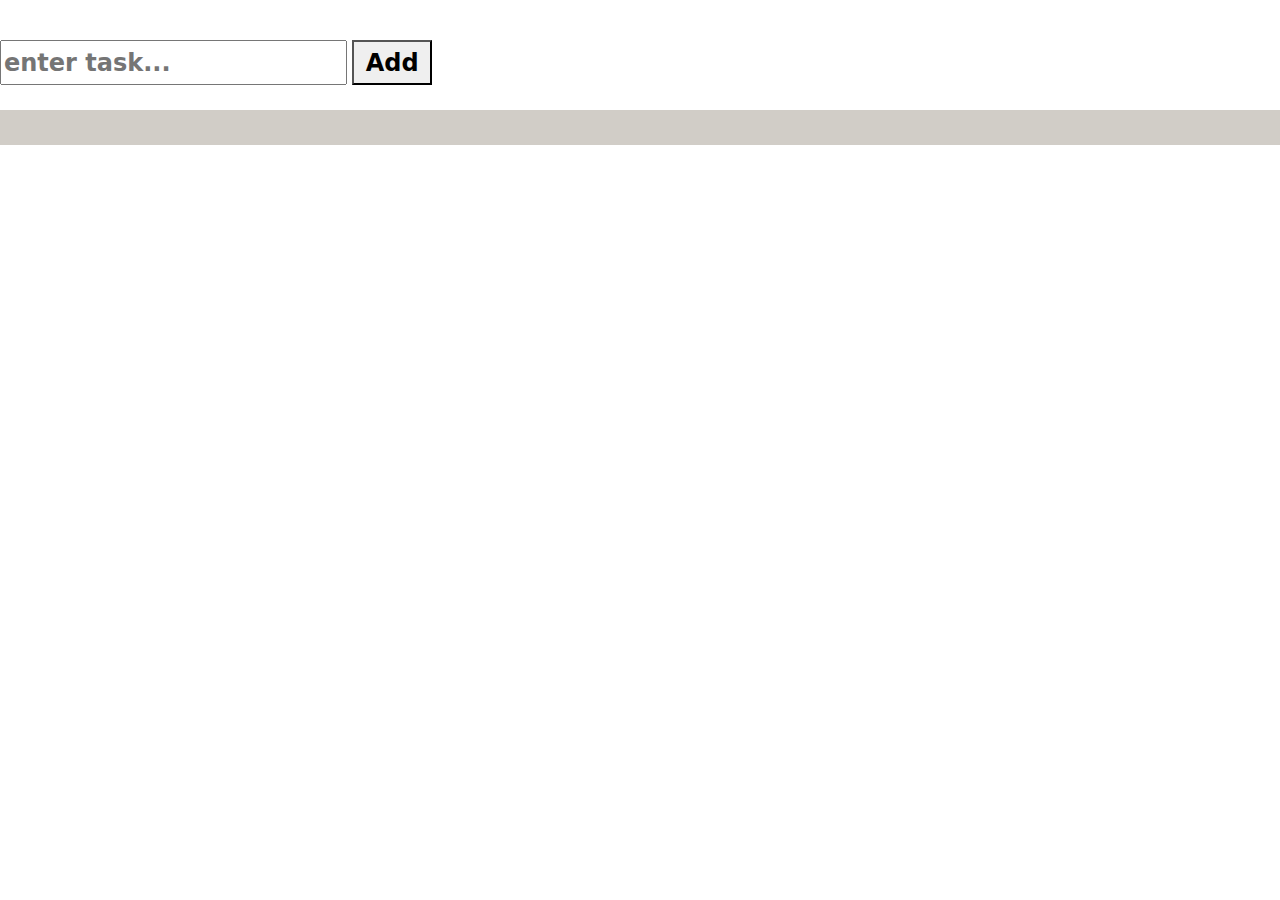
<file: index.html>
<!DOCTYPE html>
<html lang="en">
  <head>
    <meta charset="UTF-8" />
    <meta name="viewport" content="width=device-width, initial-scale=1.0" />
    <link
      rel="stylesheet"
      href="https://cdn.jsdelivr.net/npm/bootstrap@5.3.2/dist/css/bootstrap.min.css"
    />
    <link rel="stylesheet" href="styles.css" />
    <script src="TaskService.js"></script>
    <title>Task Manager</title>
  </head>
  <body>
    <input id="new-task" placeholder="enter task..." type="text" />
    <button id="add-task" onclick="addNewTask();">Add</button>

    <table class="table table-success table-striped-columns">
      <thead>
        <tr></tr>
      </thead>
      <tbody></tbody>
    </table>
    <script>
 
 let api = taskApi;

   class MyAudio{
      playit = function(){

      }
   }

   let obj = {}

function addNewTask(){
  taskApi.eat();
    console.log(getNewTaskName()>2)
  
    let tbody = document.querySelector("tbody");
    let newTr = getNewTr();
    tbody.appendChild(newTr);
    let gh = {name:'gh'}
    // taskApi.save(gh);
}

function save(){

}

// let save = save();

function getNewTr(){
    let newTr = document.createElement("tr");
    let newTd = getNewTd();
    newTr.appendChild(newTd);
    return newTr;
}

function getNewTd(){
    let newTd = document.createElement("td");
    newTd.innerText = getNewTaskName();
    return newTd;
}

function getNewTaskName(){
    let input = document.getElementById("new-task");
    return input.value;
}



let newCar = {
  "make":"Honda",
  "Year" : 2022
}

logObject(newCar)

function logObject(input){
  
}
























      // buyDrink("Water");

      // function buyDrink(drinkName = "Water"){
      //     console.log(`please get me a bottle of ${drinkName}!`)
      // }

      // function addNewTask() {
      //   let newTask = getTaskName();
      //   //let newTaskRow = createNewTaskRow(newTask);
      //   createNewTaskRow(newTask);
      //   localStorage.setItem('newRow',newTaskRow);
      //   //3. Add new row to table
      //   let tableBody = document.querySelector("tbody"); //get table element from DOM
      //   tableBody.appendChild(newTaskRow); // add the new row to the table
      // }

      // let getTaskName = function () {
      //   let input = document.querySelector("#new-task"); //get input (text field) element
      //   return input.value; //get text entered into input
      // };

      // function createNewTaskRow(taskName) {
      //   let newRow = document.createElement("tr"); //create new table row
      //   let cell = document.createElement("td"); //create table cell
      //   cell.textContent = taskName;  //add task name as text to the cell
      //   newRow.appendChild(cell); // add td to tr
      //   return newRow;
      // }





    </script>
  </body>
</html>
</file>
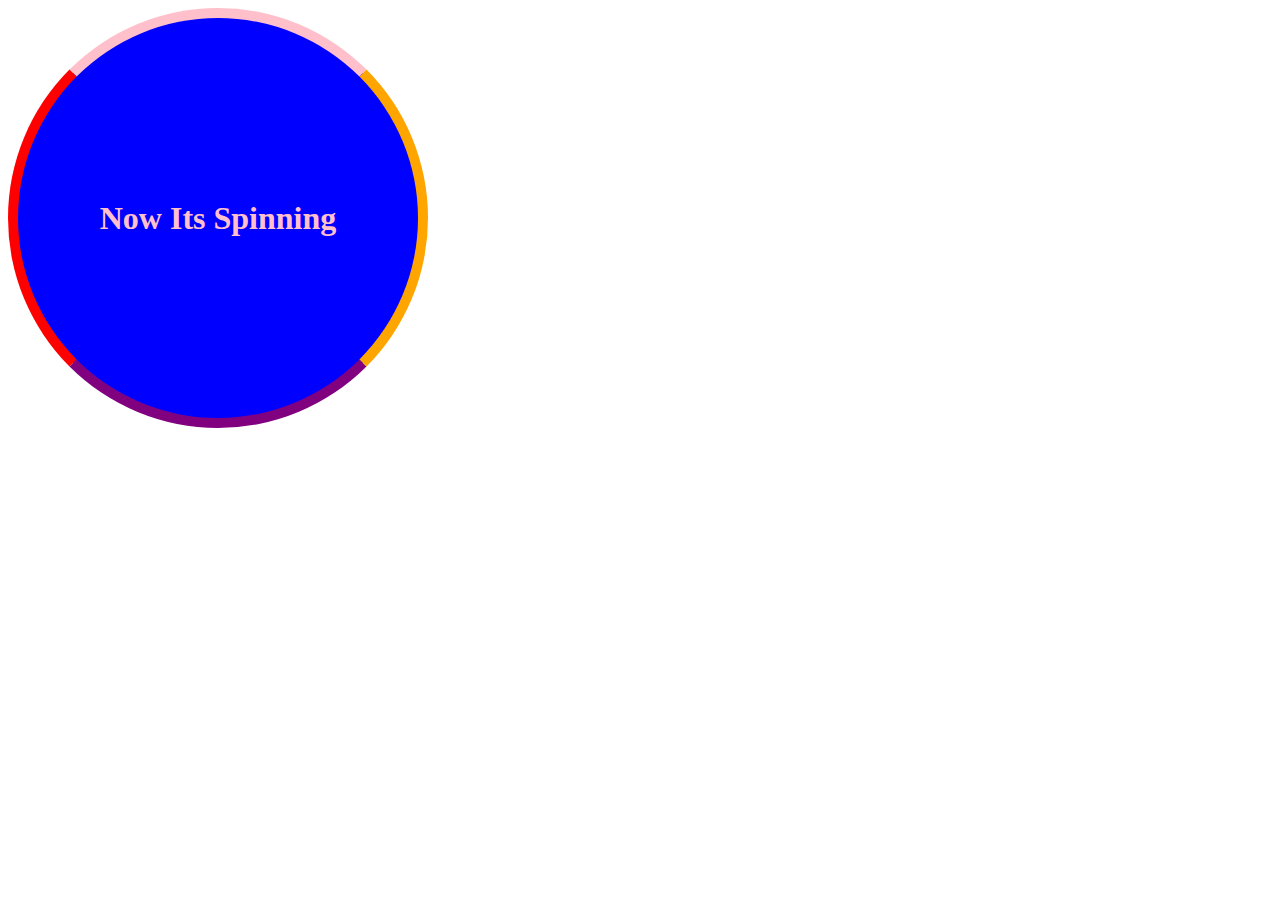
<file: ball.html>
<!DOCTYPE html>
<html lang="en">
<head>
    <meta charset="UTF-8">
    <meta name="viewport" content="width=device-width, initial-scale=1.0">
    <title>Document</title>
    <style>
        .ball{
            background-color: blue;
            width:400px;
            height: 400px;
            border-radius: 50%;
            border-left: red 10px solid;
            border-right: orange 10px solid;
            border-top: pink 10px solid;
            border-bottom: purple 10px solid;
            margin-left: auto 0;
            animation: spin 1s  infinite linear;
            text-align:center;
            display: flex;
            flex-direction: column;
            justify-content: center;
            font-size: 2em;
            font-weight:bold;
            color:pink;
        }

        @keyframes spin{
            from {
                transform: rotate(0deg);
            }
            to {
                transform: rotate(359deg);
            }
        }
    </style>
</head>
<body>
    <div class="ball">Now Its Spinning</div>
</body>
</html>
</file>
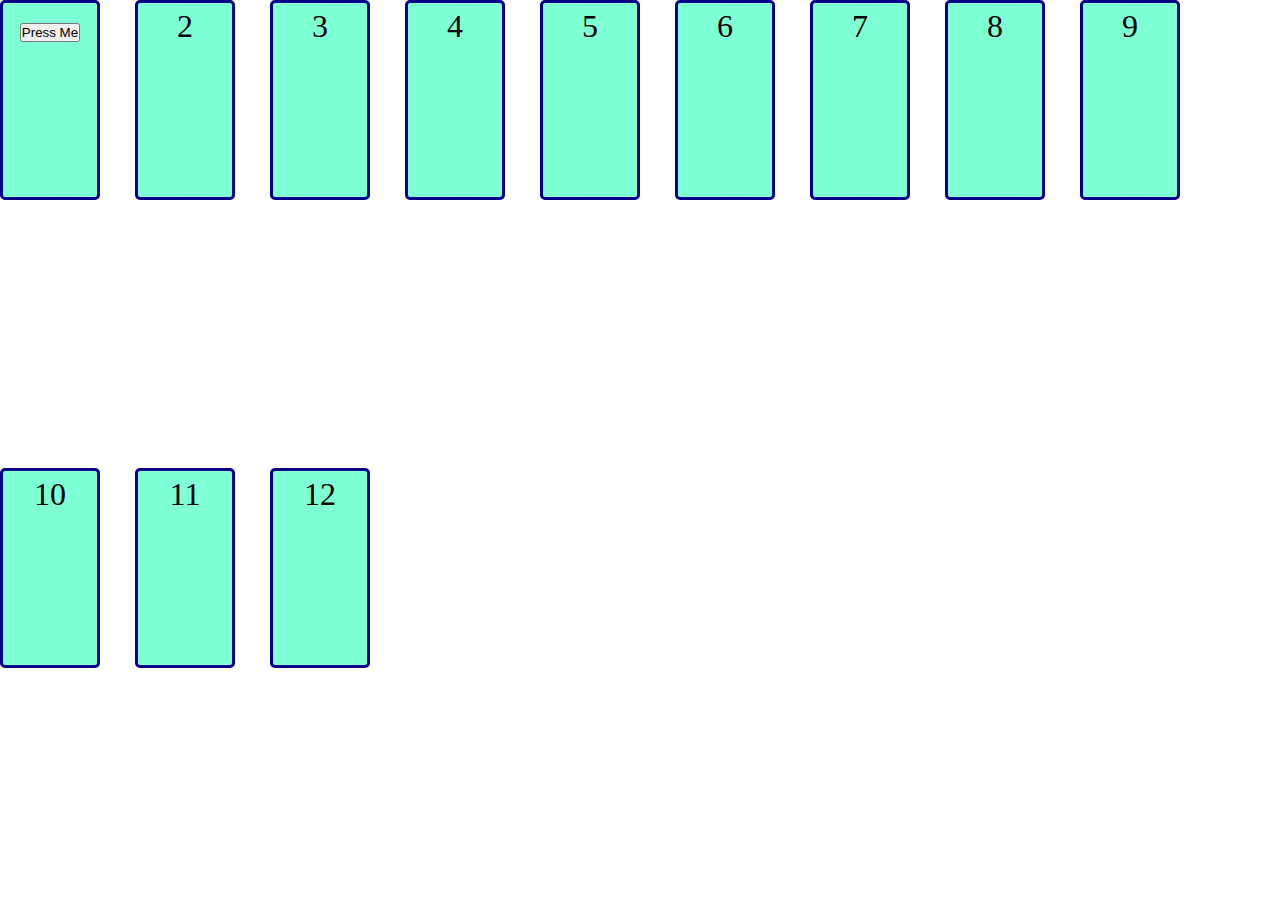
<file: flex.html>
<!DOCTYPE html>
<html lang="en">
<head>
    <meta charset="UTF-8">
    <meta name="viewport" content="width=device-width, initial-scale=1.0">
    <title>Document</title>
    <style>
        *{
            box-sizing: border-box;
            margin:0;
            padding:0;
        }

        html{
            height:100vh;
            
        }
        
        body{
            height:100%;
        }

        #container{
            height:100%;
            display:flex;
            flex-wrap: wrap;
            gap:35px;
            /* margin:5px; */
        }

        .card{
            min-width: fit-content;
            height:200px;
            width: 100px;
            border-radius: 5px;
            border-width: 3px;
            border-color:darkblue;
            border-style: solid;
            background-color: aquamarine;
            font-size: 2em;
            text-align: center;
            padding: 5px;
        }
    </style>
</head>
<body>
    <div id="container">
        <div class="card"><button>Press Me</button></div>
        <div class="card">2</div>
        <div class="card">3</div>
        <div class="card">4</div>
        <div class="card">5</div>
        <div class="card">6</div>
        <div class="card">7</div>
        <div class="card">8</div>
        <div class="card">9</div>
        <div class="card">10</div>
        <div class="card">11</div>
        <div class="card">12</div>
    </div>
</body>
</html>
</file>
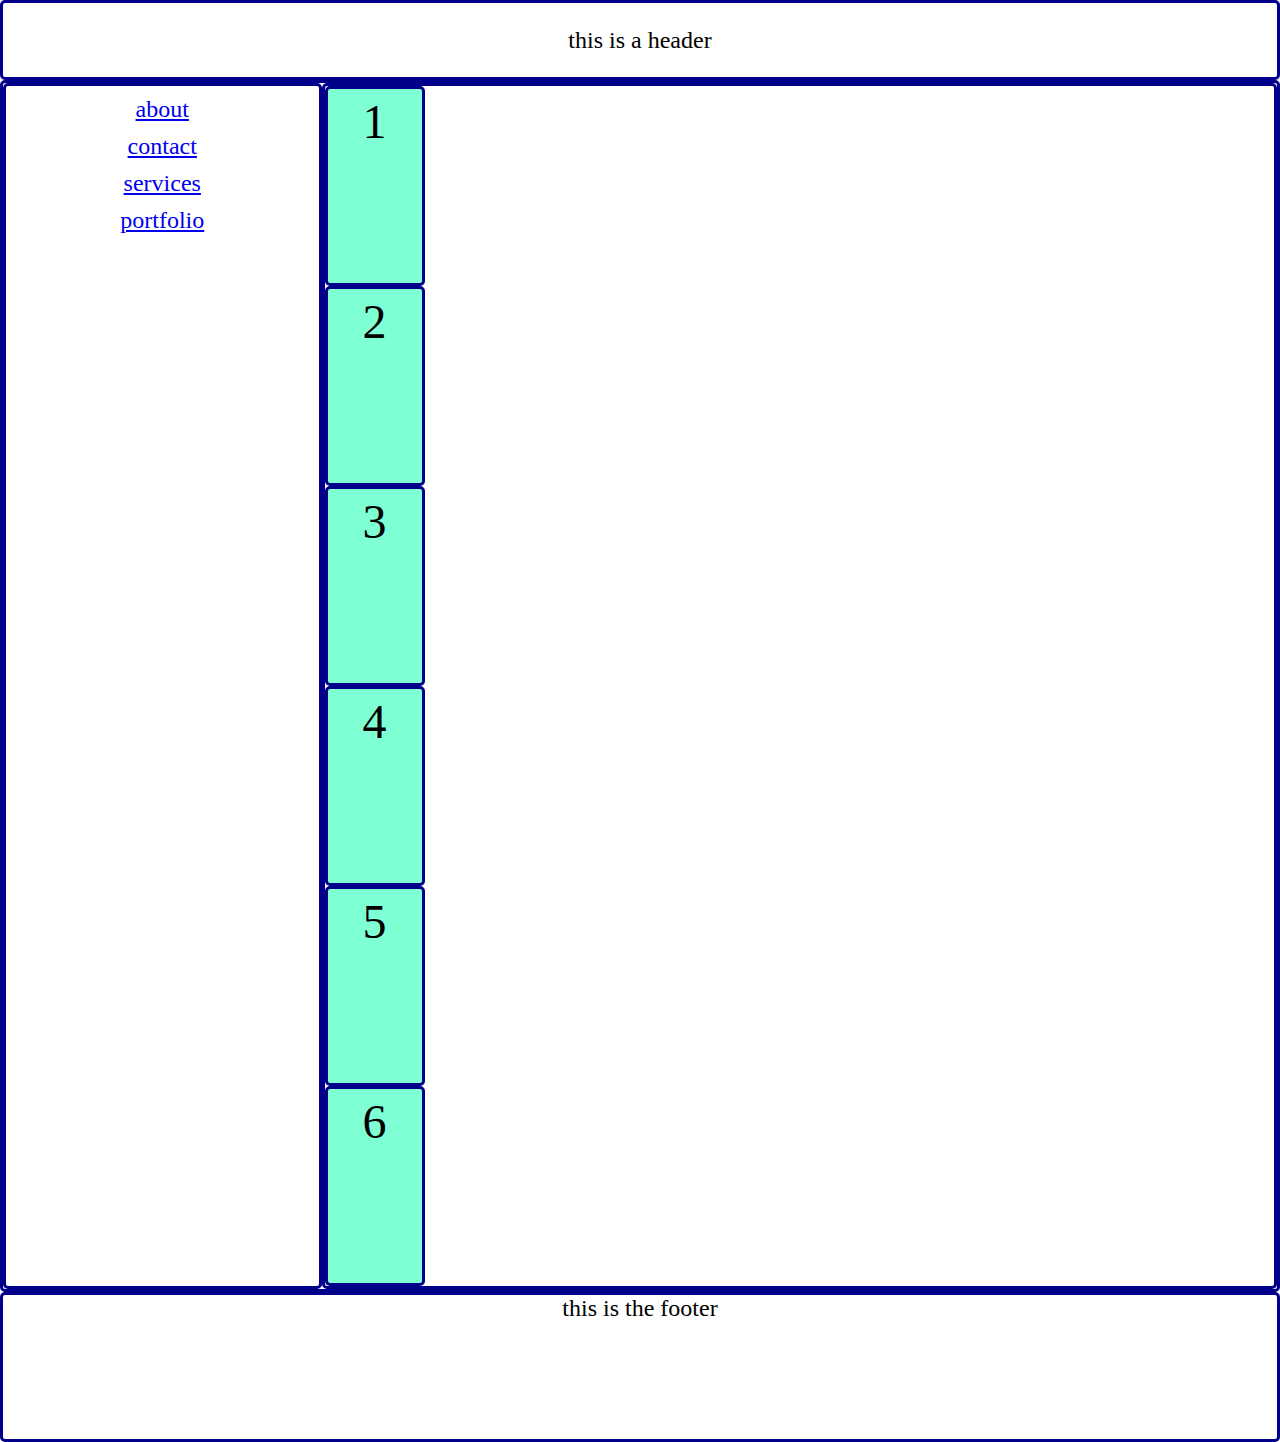
<file: grid.html>
<!DOCTYPE html>
<html lang="en">
<head>
    <meta charset="UTF-8">
    <meta name="viewport" content="width=device-width, initial-scale=1.0">
    <title>display grid</title>
</head>
<body>
    <style>
        *{
            box-sizing: border-box;
            margin:0;
            padding:0;
        }
        html{
            height:100vh;
        }
        body{
            height:100%;
        }
        #container{
            height:100%;
            display:grid;
             /* grid-template-columns: repeat(3, 1fr); */
            grid-template-rows: 80px 1fr 150px;
            /* gap:35px;  */
            /* margin:5px; */
            text-align: center;
            font-size: 1.5em;
        }
 .card{
            min-width: fit-content;
            height:200px;
            width: 100px;
            border-radius: 5px;
            border-width: 3px;
            border-color:darkblue;
            border-style: solid;
            background-color: aquamarine;
            font-size: 2em;
            text-align: center;
            padding: 5px;
        }
       .brd{
            border-radius: 5px;
            border-width: 3px;
            border-color:darkblue;
            border-style: solid;
            /* padding: 2px; */
        }

        .header{
            display: flex;
            align-items: center;
            justify-content: center;
            /* grid-column: 1 / 4;
            grid-row: 1 / 2;
            background-color: lightblue; */
        }
        .main{
            display: grid;
            grid-template-columns: 1fr 3fr;
            /* grid-column: 1 / 3;
            grid-row: 2 / 4;
            background-color: lightgreen; */
        }
        .side-bar{
display: flex;
flex-direction: column;
gap: 10px;
padding:10px;
            /* grid-column: 1 / 2;
            grid-row: 1 / 2;
            background-color: lightcoral; */
        }
        .footer{
            /* grid-column: 3 / 4;
            grid-row: 3 / 4;
            background-color: lightcoral; */
        }
    </style>
    <div id="container">
    <div class="header brd">this is a header</div>
    <div class="main brd">
        <div class="side-bar brd">
            <a href="#about">about</a> 
            <a href="#contact">contact</a>
            <a href="#services">services</a>
            <a href="#portfolio">portfolio</a>
        </div>
        <div class="content brd">
            <div class="card">1</div>
            <div class="card">2</div>
            <div class="card">3</div>
            <div class="card">4</div>
            <div class="card">5</div>
            <div class="card">6</div>
        </div>
    </div>

    <div class="footer brd">this is the footer</div>
    </div>
</body>
</html>
</file>
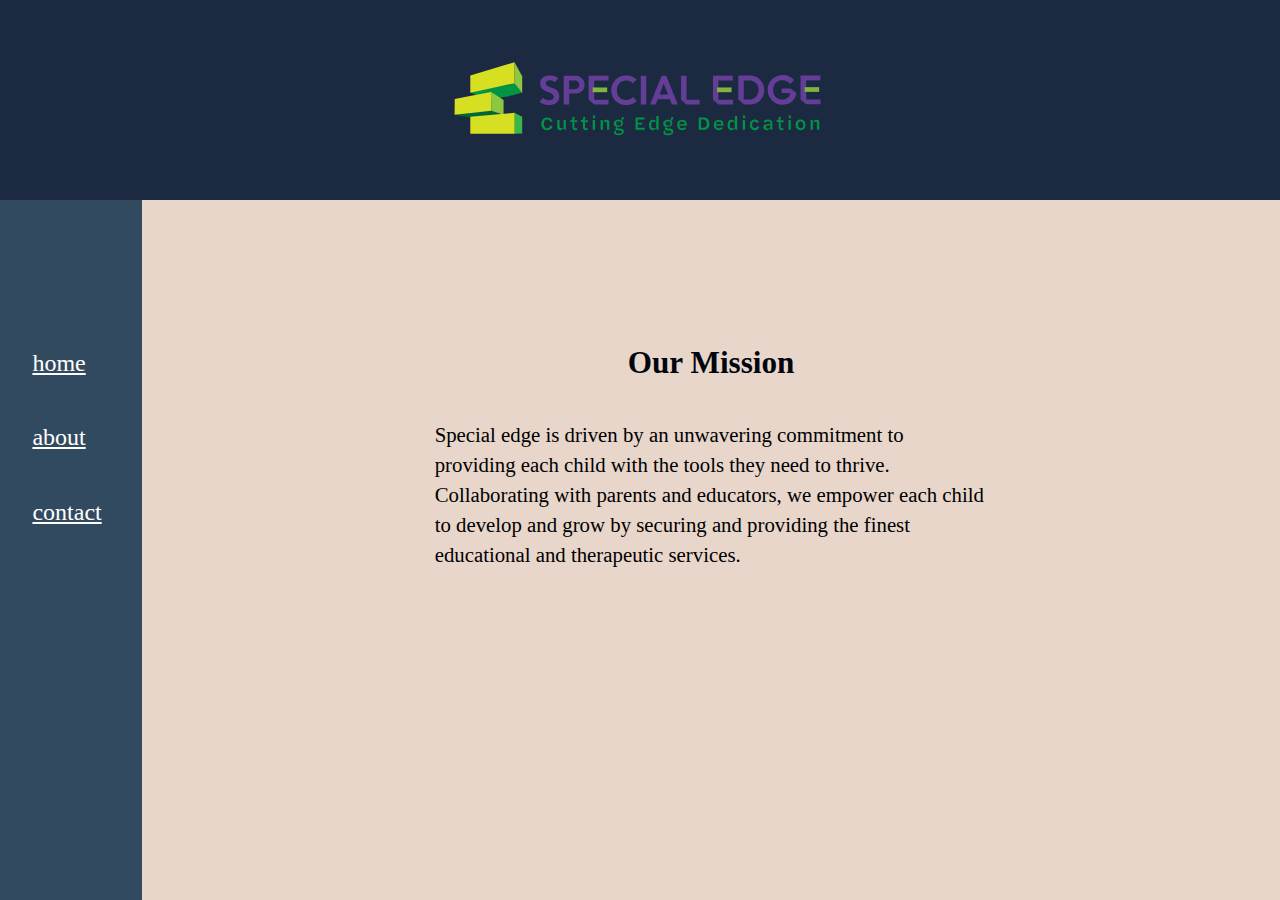
<file: grid2.html>
<!DOCTYPE html>
<html lang="en">
<head>
    <meta charset="UTF-8">
    <meta name="viewport" content="width=<device-width>, initial-scale=1.0">
        <link rel="stylesheet"  href="https://cdnjs.cloudflare.com/ajax/libs/animate.css/4.1.1/animate.min.css"/>
    <title>Document</title>
    <style>
        *{
            margin: 0;
            padding: 0; 
        }
        body{
            background-color: #e8d6cb;
            margin: 0;
            padding: 0;
            height:  100vh;
            
        }
        .grid{
            display:grid;
           /* gap: 10px;*/
            grid-template-columns: repeat(9,1fr);
            grid-template-rows: repeat(9,1fr); 
            background-color: rgb(219, 219, 234); 
            height: 100%;
            width:100%;
        }
        

        .header{
            display: flex;
            align-items: center;
            justify-content: center;
            background-color: #1b2a41;
            grid-column: 1/10;
            grid-row:1/3;
           /* height: 300px; */
            z-index:2;
           
           font-size: 2em;
       color: aliceblue;
   animation-delay: 2s;

        }
        
         .menu{
            
            background-color: #324a5f;
            grid-column-start: 1;
            grid-column-end: 2;
            grid-row-start:3;
            grid-row-end: 10;
            display: grid;
            min-width: 120px;
         }

.menu-item{
 font-size: 1.5em;
    color: white;
    grid-column: 5/10;
            grid-row:3/10;
}
.menu-item2{
 font-size: 1.5em;
    color: white;
    grid-column: 5/10;
            grid-row:4/10;
}
.menu-item3{
 font-size: 1.5em;
    color: white;
    grid-column: 5/10;
            grid-row:5/10; /*top to bootom*/
}
         .item2:hover{
            z-index: 3;
         }
         .main{
            display: grid;
            grid-template-columns: repeat(4,1fr);
            grid-template-rows: repeat(5,1fr); 
    background-color: #e8d6cb;
    grid-column: 2/10;
            grid-row:3/10;
}
.mission{
  /*  border: 2px solid #333;*/
    padding: 8px;
    display: grid;
    line-height: 1.45em;
    font-size: 1.3em;
    grid-column: 2/4;
            grid-row:2/4; /*top to bootom*/
}
.mission-title{
    display: flex;
            
            justify-content: center;
    color: #01060e;
    font-weight: 700;
    font-size: 1.5em;
}
    </style> 
</head>
<body class="animate__animated animate__bounce">
    <div class="grid">
        <div class="header">
            
           <span class="header animate__animated animate__tada"><img src="site-logo.svg" width="380"/></span>
        </div>
        
       <div id="menu" class="menu">
        <a href="#home" class="menu-item">home</a>
        <a href="#about" class="menu-item2">about </a>
        <a href="#contact" class="menu-item3">contact</a>
       </div>
<div id="main" class="main"> <div class="mission">
    
    <div class="mission-title">Our
        Mission</div>
    Special edge is driven by an unwavering commitment to providing each child with the tools they need to thrive.
    
    Collaborating with parents and educators, we empower each child to develop and grow by securing and providing the finest educational and therapeutic services.</div>
</div>
       
    </div>
    <script>
      

    </script>
</body>
</html>
</file>
<file: styles.css>
/* *{
        text-align: center;
        box-sizing: border-box;
        margin: 0;
    } */
    body{
        /* background-color: #282828; */
    }
    /* input{
        
    } */
    input,button{
        height: 45px;
        margin-top: 40px;
        margin-bottom: 25px;
        font-weight: 700;
        font-size: 24px;
    }
    button{
        padding-left: 5px;
        padding-right: 5px;
        width: 80px;
    }
    table{
        background-color: rgba(197, 192, 184, 0.79);
        min-height: 100%;
        min-width: 90%;
        margin-left: auto;
        margin-right: auto;
        border-spacing: 6px;
    }
    th{
        background-color: black;
        color: white;
        
    }
    tr{
        background-color: #201f1f;
        color: white;
        height: 35px;
        font-size: 21px;
        
    }
    td{
       padding: 8px;
    }
</file>
